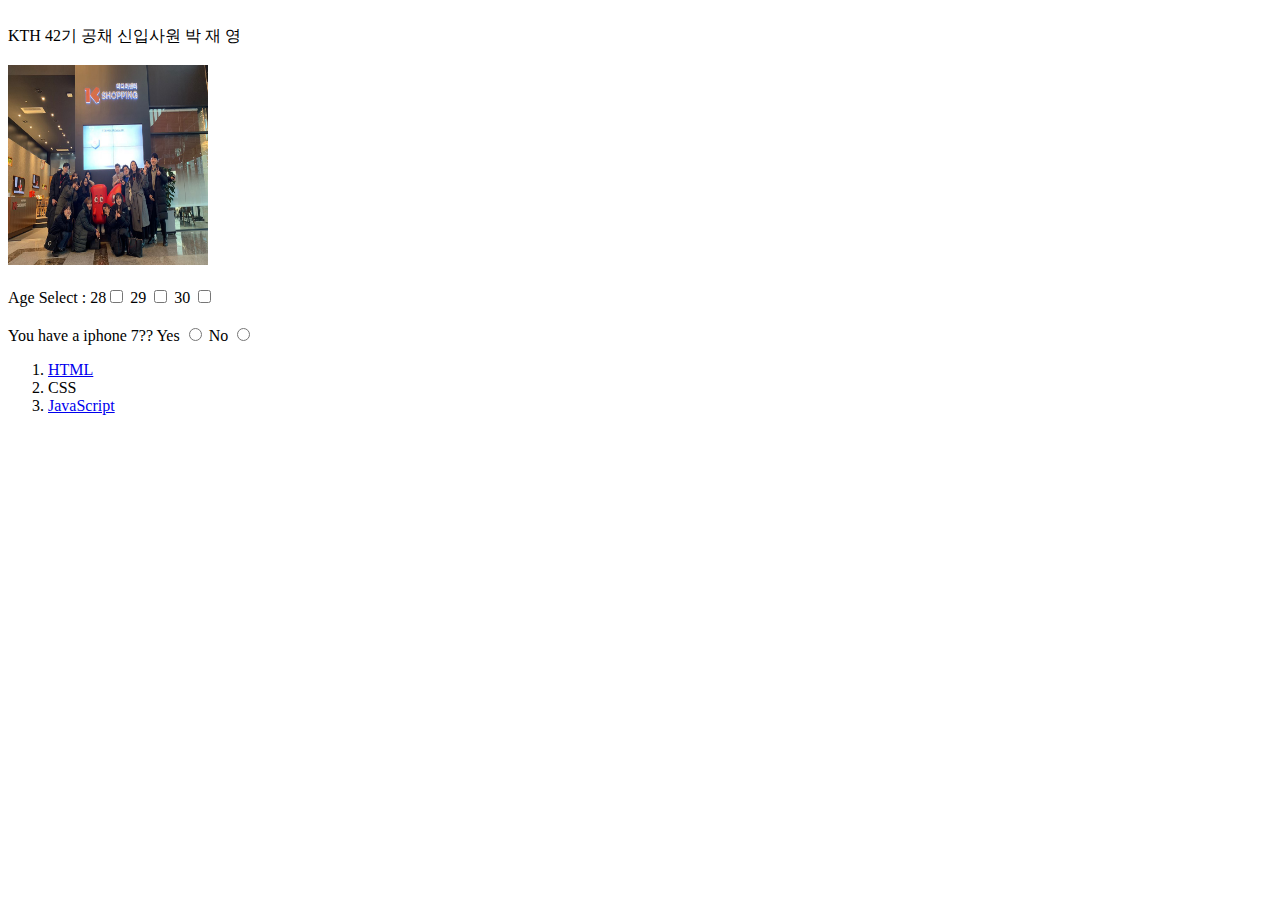
<file: 1.html>
<!DOCTYPE html>
<html lang="en" dir="ltr">
  <head>
    <meta charset="utf-8">
    <title>JAEYOUNG PARK</title>
  </head>
  <body>
    <br>
    KTH 42기 공채 신입사원 박 재 영
    <br><br>

    <img src="kth.jpg" width="200" height="200">
    <br><br>
    Age Select : 28<input type="checkbox">
    29 <input type="checkbox">
    30 <input type="checkbox">

    <br><br>
    You have a iphone 7??
    Yes <input type="radio">
    No <input type="radio">

    <ol>
        <li> <a href = "https://www.w3.org/TR/htmls" target="_blank" title="HTML 5.1 specification">HTML</a></li>
        <li> CSS</li>
        <li> <a href = "index.html" target="_blank" title="Jaeyoung html">JavaScript</a></li>
      </ol>
  </body>
</html>
</file>
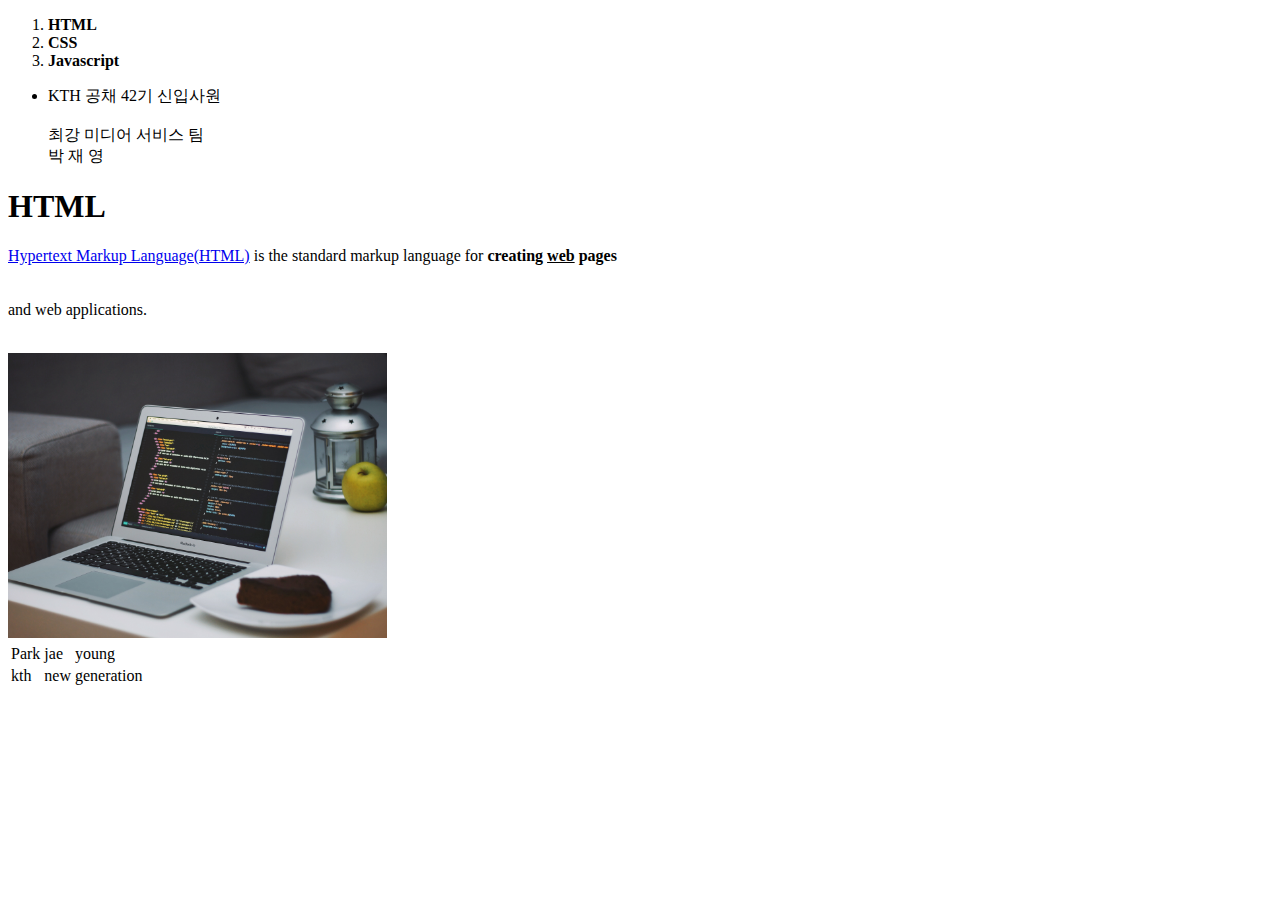
<file: chapter 2.html>
<!doctype HTML>
<html>
  <head>
      <title>WEB1 - CSS</title>
      <meta charset="utf-8">
  </head>

  <body>
      <ol>
        <li> <strong>HTML</strong></li>
        <li> <strong>CSS</strong></li>
        <li> <strong>Javascript</strong></li>
      </ol>
      <ul>
        <li> KTH 공채 42기 신입사원</li>
        <br> 최강 미디어 서비스 팀 <br>
        박 재 영 <br>
      </ul>

      <h1>HTML</h1>
      <p><a href = "https://www.w3.org/TR/html5/" targer = "_blank" title="HTML 5.1 specification">
        Hypertext Markup Language(HTML)</a>
        is the standard markup language for <strong>creating <U>web</U> pages</strong>
        <br><br><br>and web applications.<br><br></p>

      <img src="code.jpg" width="30%">

  </body>

<table>
  <tr>
    <td>Park</td>
    <td>jae</td>
    <td>young</td>
  </tr>
  <tr>
    <td>kth</td>
    <td>new</td>
    <td>generation</td>
  </tr>
</table>
</html>
</file>
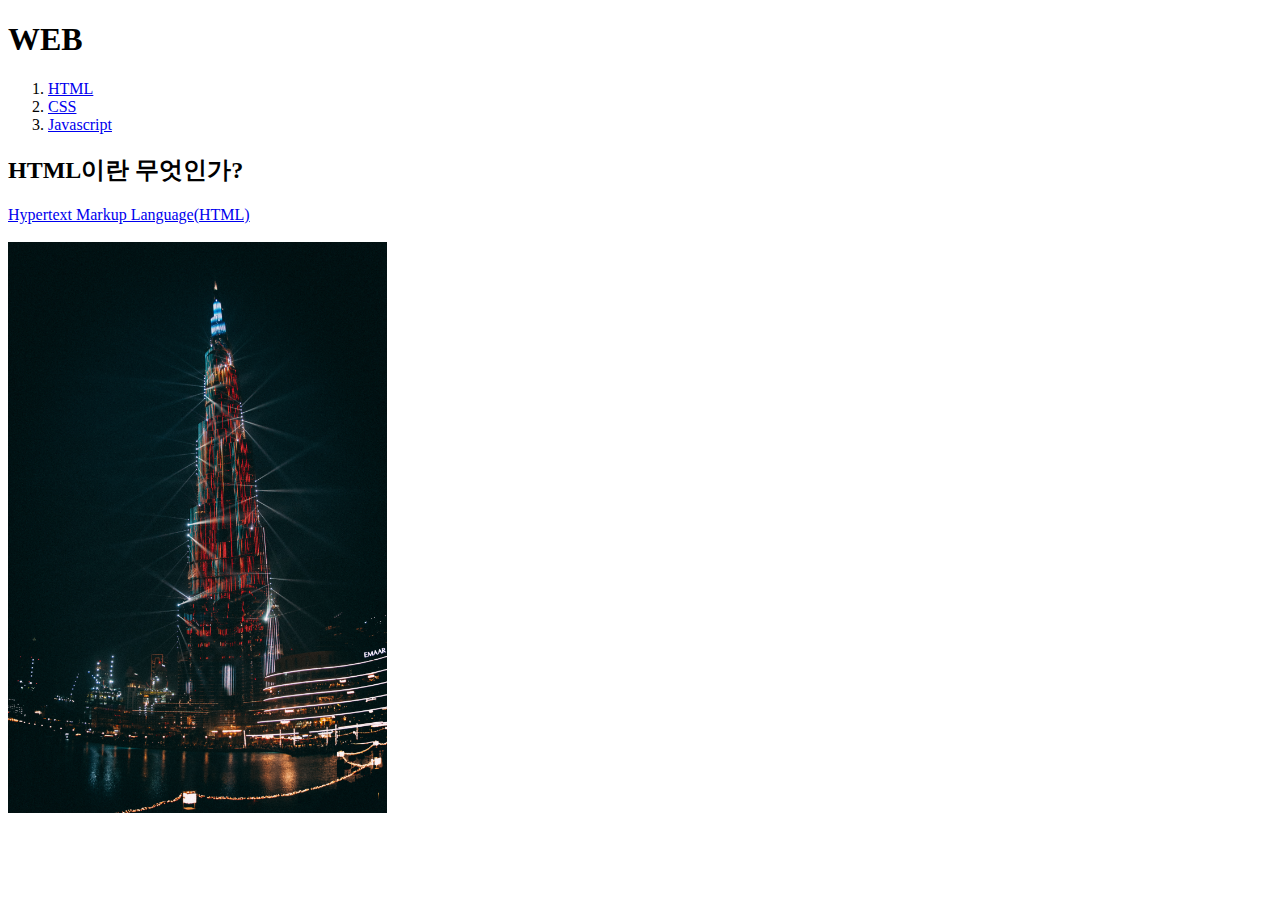
<file: WEB.html>
<!DOCTYPE html>
<html lang="en" dir="ltr">
  <head>
    <meta charset="utf-8">
    <title> WEB - HTML_Final</title>
  </head>
  <body>
    <h1><a href = "index.html"></a>WEB</h1>

    <ol>
      <li><a href="1.html">HTML</a></li>
      <li><a href="chapter 2.html">CSS</a></li>
      <li><a href="3.html">Javascript</a></li>
    </ol>

    <h2>HTML이란 무엇인가?</h2>

    <p><a href = "https://www.w3.org/TR/html5/" targer = "_blank" title="HTML 5.1 specification">
      Hypertext Markup Language(HTML)</a>
      <br><br>

      <img src="coding.jpg" width="30%">

  </body>
</html>
</file>
